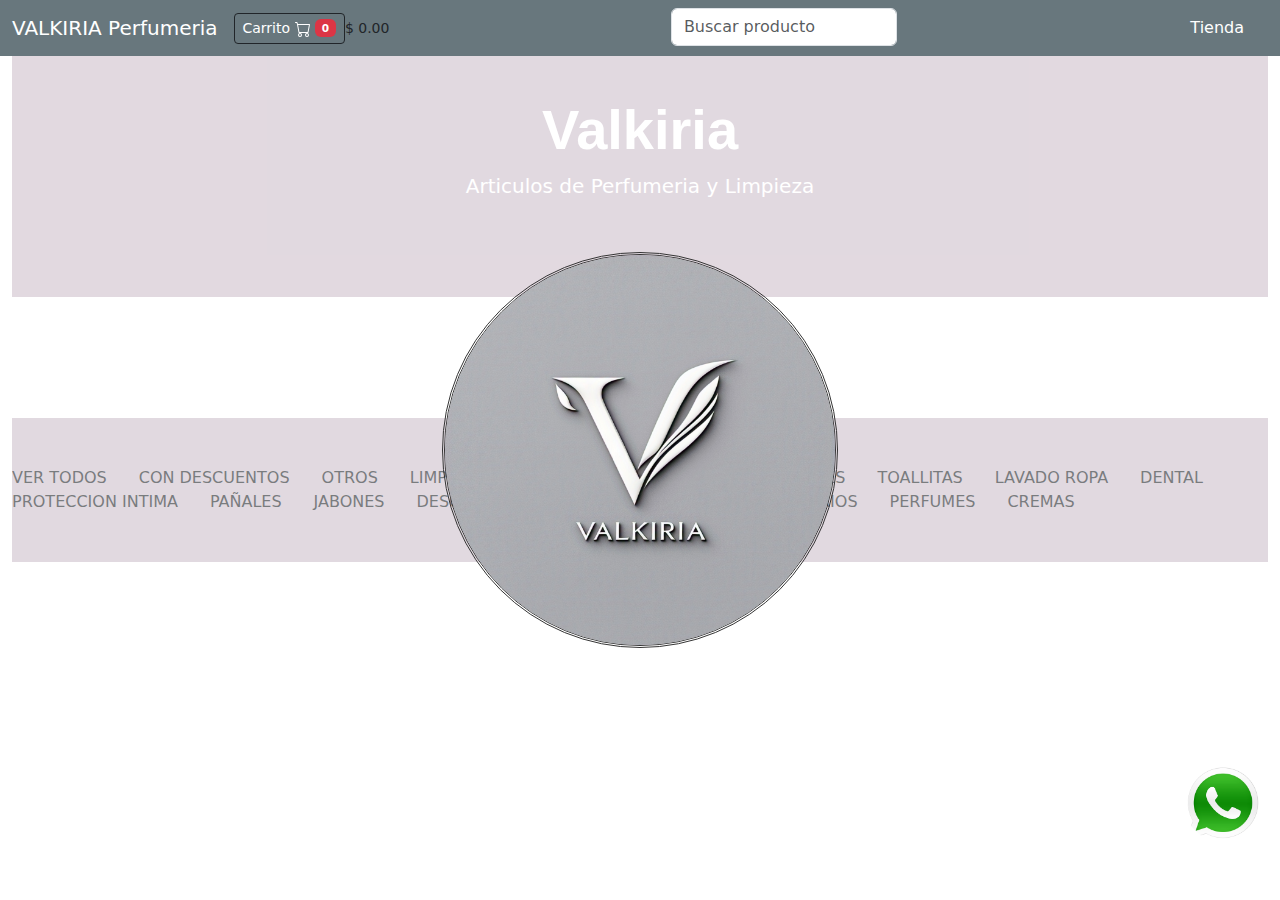
<file: index.html>
<!DOCTYPE html>
<html lang="es">

<head>
    <meta charset="UTF-8">
    <meta name="viewport" content="width=device-width, initial-scale=1.0">

    <link rel="shortcut icon" href="IMG/valkiria.jpeg" type="image/x-icon">
    <link href="https://cdn.jsdelivr.net/npm/bootstrap@5.3.3/dist/css/bootstrap.min.css" rel="stylesheet"
        integrity="sha384-QWTKZyjpPEjISv5WaRU9OFeRpok6YctnYmDr5pNlyT2bRjXh0JMhjY6hW+ALEwIH" crossorigin="anonymous">
    <link rel="stylesheet" href="style.css">
    <title>Valkiria Perfumeria</title>


</head>

<body class="row">
    <div id="fondo">
        <img id="fondo2" src="IMG/valkiria.jpeg">

    </div>

    <header class=" col-12 table-responsive ">

        <nav class="navbar navbar-expand-md navbar-dark bg-rosa fixed-top " id="nav1" style="background-color: hsl(198, 9%, 45%);">
            <div class="container-fluid">
                <a class="navbar-brand" href="#" style="color: #ffffff;">VALKIRIA Perfumeria</a>
                <!-- boton carrito -->
                <button id="listaInteres" type="button" class="btn btn-dark btn-sm" style="background-color: hsl(198, 9%, 45%);">Carrito
                    <svg xmlns="http://www.w3.org/2000/svg" width="16" height="16" fill="currentColor"
                        class="bi bi-cart" viewBox="0 0 16 16">
                        <path
                            d="M0 1.5A.5.5 0 0 1 .5 1H2a.5.5 0 0 1 .485.379L2.89 3H14.5a.5.5 0 0 1 .491.592l-1.5 8A.5.5 0 0 1 13 12H4a.5.5 0 0 1-.491-.408L2.01 3.607 1.61 2H.5a.5.5 0 0 1-.5-.5zM3.102 4l1.313 7h8.17l1.313-7H3.102zM5 12a2 2 0 1 0 0 4 2 2 0 0 0 0-4zm7 0a2 2 0 1 0 0 4 2 2 0 0 0 0-4zm-7 1a1 1 0 1 1 0 2 1 1 0 0 1 0-2zm7 0a1 1 0 1 1 0 2 1 1 0 0 1 0-2z" />
                    </svg>

                    <span id="cantCarrito" class="badge text-bg-secondary bg-danger">

                    </span>
                </button>
                <!-- total nav de carrito -->
                <div id="totalCarritoNavb" class="" style="background-color: hsl(198, 9%, 45%);">$ 0.00</div>
                <button class="navbar-toggler" type="button" data-bs-toggle="offcanvas"
                    data-bs-target="#offcanvasDarkNavbar" aria-controls="offcanvasDarkNavbar"
                    aria-label="Toggle navigation">
                    <span class="navbar-toggler-icon"></span>
                </button>
                <div class="offcanvas offcanvas-end text-bg-dark rounded" tabindex="-1" id="offcanvasDarkNavbar"
                    aria-labelledby="offcanvasDarkNavbarLabel">
                    <div class="offcanvas-header">
                        <button type="button" class="btn-close btn-close-white" data-bs-dismiss="offcanvas"
                            aria-label="Close">
                        </button>
                    </div>

                    <div class="offcanvas-body">
                        <ul class="navbar-nav justify-content-end flex-grow-1 pe-3">

                            <li>

                                <form class="d-flex justify-content-center " role="search" onsubmit="return false;">
                                    <input id="formulario" class="form-control me-2" type="search"
                                        placeholder="Buscar producto" aria-label="Search">

                                </form>
                            </li>


                        </ul>

                        <ul class="navbar-nav justify-content-end flex-grow-1 pe-3">
                            <li class="nav-item">
                                <a class="nav-link active" aria-current="page" href="index.html">Tienda</a>
                            </li>
                            <!-- <li class="nav-item">
                                <a class="nav-link " aria-current="page" href="index.html">Inicio</a>
                            </li>


                            <li class="nav-item">
                                <a class="nav-link" href="contacto.html">Contacto</a>
                            </li>
                            <li class="nav-item dropdown">
                                <a class="nav-link dropdown-toggle" role="button" data-bs-toggle="dropdown"
                                    aria-expanded="false">
                                    PRECIOS
                                </a>
                                <ul class="dropdown-menu dropdown-menu-dark">
                                    <li><a class="dropdown-item" href="tienda.html" target="_blank">Lista de insumos</a>
                                    </li>
                                    <li><a class="dropdown-item"
                                            href="https://drive.google.com/file/d/1XXb7YNY9to02aB-IX_B4SIPUElDXinAs/view?usp=drive_link"
                                            target="_blank">Catalogo maquinas</a></li>
                                    <li>
                                        <hr class="dropdown-divider">
                                    </li>
                                   <li><a class="dropdown-item" href="mobiliarios.html">Mobiliarios</a></li> -->
                                <!-- </ul>
                                          
                            </li>  -->
                        </ul>

                    </div>
                </div>
            </div>
        </nav>
        <header class="bg-gray py-5" style="background-color: hsl(309, 13%, 78%);">
            <div class="container px-4 px-lg-5 my-5">
                <div class="text-center text-white">
                    <h1 class="display-4 fw-bolder">Valkiria</h1>
                    <p class="lead fw-normal text-white-40 mb-0">Articulos de Perfumeria y Limpieza</p>

                </div>

            </div>

        </header>
    </header>
    <STYle>
        .bg-gray.py-5 {
            background-color: darkgrey;
            opacity: 60%;

            right: 0;
            z-index: 39;
            padding: 0%;
            margin-right: 0 !important;
            margin-bottom: 0px;
            right: 0 !important;
        }



        .display-4.fw-bolder {
            font-family: 'Franklin Gothic Medium', 'Arial Narrow', Arial, sans-serif;
        }
    </STYle>
<!-- le saque el row al main para que se centre el filtrado -->
    <!-- <main class="row"> -->
        <main >
        <template id="contTemplate3">
            <div class="tarjetas container">
                <button id="toggleDiscountSection" class="btn btn-secondary">Ocultar sección de descuentos</button>
                <div class=" row justify-content-center caca">
                    <H3 class="card-text"></H3>
                    <!-- <div class="card " >
                        <img class="card-img-top" >
                        <div class="card-body">
                            <h5 class="card-title"></h5>
                            <p class="card-text"></p>
                            <p class="card-text"><small class="text-body-secondary"></small>
                            </p>
                        </div>
                    </div>
                 -->
                </div>
            </div>
        </template>


        <template id="contTemplate">
            <div class="tarjetas ">
                <div class=" row justify-content-center esteSi">
                    <h3></h3>
                    <!-- <div class="card " >
                        <img class="card-img-top" >
                        <div class="card-body">
                            <h5 class="card-title"></h5>
                            <p class="card-text"></p>
                            <p class="card-text"><small class="text-body-secondary"></small>
                            </p>
                        </div>
                    </div>
                 -->
                </div>
            </div>
        </template>

        <template id="contTemplate2">
            <div class="col-sm-6 col-md-6  col-lg-4 col-6 mb-4">
                <!-- <div class="col-sm-6 col-md-4  col-lg-3 col-6 mb-3"> este para que entren mas -->
                <!-- col-6 mb-4  hace que sea mas chiquito-->

                <div class="card-group tarjetas2 ">
                    <div class="card ">
                        <img class="card-img-top img-prod" onerror="this.src='./imgcarrito/IMGND.jpg'"
                            alt="Imagen no encontrada">
                        <div class="row">
                            <div>
                                <div class="card contentarj h-100">
                                    <div class="card-body d-flex flex-column justify-content-between">
                                        <div>
                                            <h5 class="card-title"></h5>


                                            <div class="variantes">
                                            </div>





                                            <p class="card-text"></p><small class="text-body-secondary"></small>
                                        </div>
                                        <div>
                                            <p>Cantidad:
                                                <input type="number" name="cantidad" id="" class="cantidad" value="1"
                                                    min="1" max="">
                                            </p>

                                            <button type="button"
                                                class="btn btn-dark inter d-block mx-auto botonaparecer">
                                                Agregar
                                                <svg xmlns="http://www.w3.org/2000/svg" width="16" height="16"
                                                    fill="currentColor" class="bi bi-cart" viewBox="0 0 16 16">
                                                    <path
                                                        d="M0 1.5A.5.5 0 0 1 .5 1H2a.5.5 0 0 1 .485.379L2.89 3H14.5a.5.5 0 0 1 .491.592l-1.5 8A.5.5 0 0 1 13 12H4a.5.5 0 0 1-.491-.408L2.01 3.607 1.61 2H.5a.5.5 0 0 1-.5-.5zM3.102 4l1.313 7h8.17l1.313-7H3.102zM5 12a2 2 0 1 0 0 4 2 2 0 0 0 0-4zm7 0a2 2 0 1 0 0 4 2 2 0 0 0 0-4zm-7 1a1 1 0 1 1 0 2 1 1 0 0 1 0-2zm7 0a1 1 0 1 1 0 2 1 1 0 0 1 0-2z" />
                                                </svg>
                                            </button>
                                        </div>
                                    </div>
                                </div>
                            </div>
                        </div>
                    </div>

                </div>
            </div>


        </template>
        <!-- <template id="contTemplate4">
<div class="Variante">

    <select class="form-select mb-2 tVariante" aria-label="Default select example" id="">
        <option value="1">RL</option>
        <option value="2">M1</option>
        <option value="3">RM</option>
        <option value="4">RS</option>
      </select>

                <select class="form-select mb-2 tMedida" aria-label="Default select example" id="">
                    <option value="1">1</option>
                    <option value="3">3</option>
                    <option value="5">5</option>
                    <option value="7">7</option>
                    <option value="9">9</option>
                    <option value="11">11</option>
                    <option value="13">13</option>
                    <option value="15">15</option>
                  </select>
    
            </div>
          
        </template> -->

        <div class="tarjetas contenedor">

            <div class="row">
                <div class="col">
                    <P></P>
                    <h2>TIENDA ONLINE</h2>
                    <div class="bg-gray py-5" style="background-color: hsl(309, 13%, 78%);">

                        <div class="dropdown porCategoria">
                            <!-- 
                            <button class="btn btn-primary dropdown-toggle nombreDesplegable" type="button"
                            data-bs-toggle="dropdown" aria-expanded="false">
                            Ver por categoria
                            </button> -->
                            <ul class="nav porCategoriaUl">
                            
                            </ul>
                             <!-- <ul class="dropdown-menu porCategoriaUl">
                            </ul> -->
                        </div>

                    </div>


                </div>

            </div>
            <!-- necesito agregar class display none -->
            <!-- agregamos esto para sombras en class " shadow-lg p-3 mb-5  rounded" -->
            <div class="offcanvas offcanvas-start hide text-bg-dark shadow-lg p-3 mb-5  rounded" tabindex="-1"
                id="offcanvasDark" aria-labelledby="offcanvasDarkLabel" style="background-color: hsl(198, 9%, 45%);">
                <div class="offcanvas-header">
                    <h5 class="offcanvas-title" id="offcanvasDarkLabel">Carrito de productos</h5>

                    <button id="cerrarCanvas" type="button" class="btn-close btn-close-white"
                        data-bs-dismiss="offcanvasDark" aria-label="Close"></button>
                </div>
                <P id="precioTotal" style="text-align: start;">PRECIO TOTAL: $</P>
                <br>
                <div id="whats"></div>
                <div class="offcanvas-body">
                    <div class="container">
                        <div class="row">

                            <div class="col-12">
                                <div class="card">
                                    <p>PRODUCTOS</p>
                                    <div id="aca">
                                        <ul id="interes" class="list-group" style="cursor: pointer">

                                        </ul>

                                    </div>

                                </div>
                            </div>

                        </div>
                        <div class="row">
                            <div class="col-12">
                                <p>Precione en el producto para eliminar cantidad</p>

                                <br>

                                <h4>Precios solo en efectivo</h4>
                                <p>PRECIOS SUJETOS A CAMBIOS SIN PREVIO AVISO.</p>

                                <p>Al enviar su carrito por WhatsApp, recibira atencion personalizada.</p>

                                <p>Imagenes a modo ilustrativo</p>

                                <div id="borrarCarr" class="alert alert-success fade disable hide"></div>



                            </div>
                        </div>
                    </div>

                </div>
            </div>
            <!-- etiquetas del alert -->
            <div id="alertAgrego" class="alert alert-success fade hide" role="alert" style="z-index: -50 !important;">

                <strong id="alertTit"></strong>
                <div id="alertSuceso"></div>
            </div>
    </main>


    <!--
     Flexbox container for aligning the toasts 
    <div aria-live="polite" aria-atomic="true"
        class="d-flex position-fixed justify-content-center align-items-center w-100 "
        style="z-index: 9999999 !important;height: 10%;" id="propagandaPadre">

         Then put toasts within 
        <div class="toast show" role="alert" aria-live="assertive" aria-atomic="true" id="propaganda">
            <div class="toast-header">

                <strong class="me-auto">NUEVO PRODUCTO!</strong>

                <small><b></b></small>

                <button type="button" class="btn-close" data-bs-dismiss="toast" aria-label="close"></button>
            </div>
            <ul>
                <li>
                    <div class="spinner-grow spinner-grow-sm" role="status">

                    </div>
                </li>

            </ul>

            <div class="toast-body d-flex justify-content-center ">

                <img src="" onerror="this.src='./imgcarrito/IMGND.jpg'"
                    class="d-flex  rounded me-2 position-relative w-50" alt="...">
            </div>
            <div class=" d-flex justify-content-center">
                <b></b>
            </div>
            <div class=" d-flex justify-content-center">
                <p></p>

            </div>





            <button type="button" class="btn btn-secondary btn-sm position-relative w-100" data-bs-dismiss="toast">
                <div class="spinner-border spinner-border-sm" role="status">

                </div> Cerrar
            </button>

        </div>
    </div>
-->





    <footer>

        <div class="redes">

            <a id="w" href="https://wa.me/message/J4M47M2IANZPO1" target="_blank"><img src="IMG/w.png"
                    alt="WhatsApp"></a>
            <!-- 
            <a id="I" href="#i"><img src="../IMG/i.png" alt="Instagram"></a>

            <a id="F" href="#f"><img src="../IMG/f.png" alt="Facebook"></a> -->

        </div>




    </footer>
    <script src="https://code.jquery.com/jquery-3.6.0.min.js"></script>
    <script src="https://cdnjs.cloudflare.com/ajax/libs/popper.js/2.11.6/umd/popper.min.js"></script>
    <script src="https://cdn.jsdelivr.net/npm/bootstrap@5.3.3/dist/js/bootstrap.bundle.min.js"></script>

    <!-- <script type="module" src="agrega3.js"></script> -->

    <!-- <script type="module" src="agrega.js"></script> -->
    <script type="module" src="logica.js"></script>



</body>

</html>
</file>
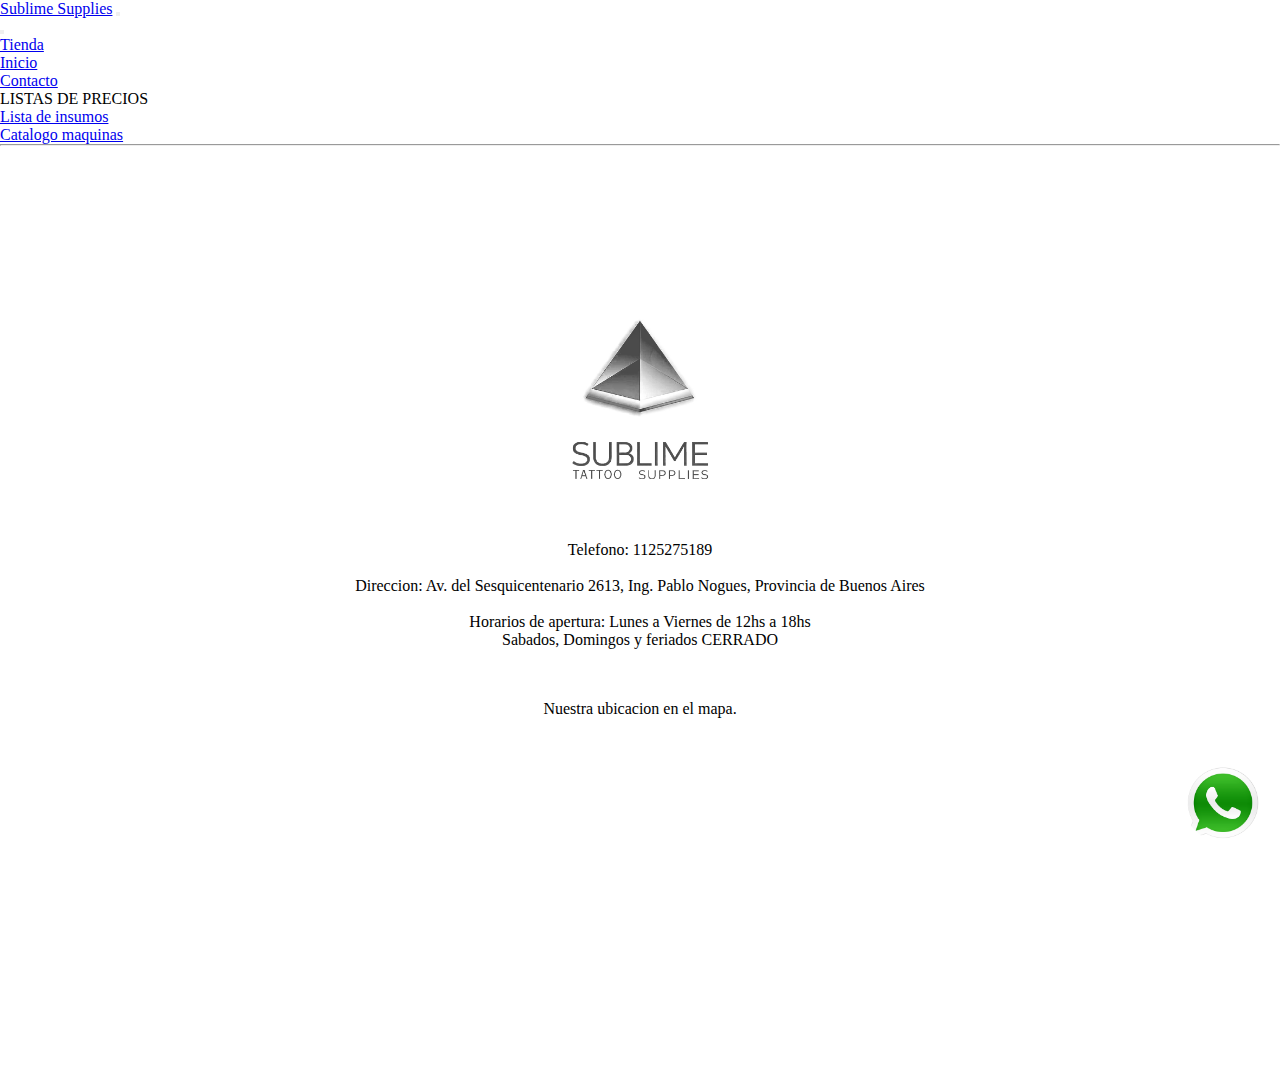
<file: contacto.html>
<!DOCTYPE html>
<html lang="es">

<head>
    <meta charset="UTF-8">
    <meta name="viewport" content="width=device-width, initial-scale=1.0">

    <link rel="shortcut icon" href="IMG/logoBLANCO NUEVO.png" type="image/x-icon">
    <link href="https://cdn.jsdelivr.net/npm/bootstrap@5.3.2/dist/css/bootstrap.min.css" rel="stylesheet"
        integrity="sha384-T3c6CoIi6uLrA9TneNEoa7RxnatzjcDSCmG1MXxSR1GAsXEV/Dwwykc2MPK8M2HN" crossorigin="anonymous">
    <link rel="stylesheet" href="style.css">
    <title>Sublime Supplies</title>
</head>

<body>



    <header>
        <nav class="navbar navbar-expand-sm navbar-dark bg-dark fixed-top">
            <div class="container-fluid">
                <a class="navbar-brand" href="#">Sublime Supplies</a>
                <button class="navbar-toggler" type="button" data-bs-toggle="offcanvas"
                    data-bs-target="#offcanvasDarkNavbar" aria-controls="offcanvasDarkNavbar"
                    aria-label="Toggle navigation">
                    <span class="navbar-toggler-icon"></span>
                </button>
                <div class="offcanvas offcanvas-end text-bg-dark" tabindex="-1" id="offcanvasDarkNavbar"
                    aria-labelledby="offcanvasDarkNavbarLabel">
                    <div class="offcanvas-header">
                        <button type="button" class="btn-close btn-close-white" data-bs-dismiss="offcanvas"
                            aria-label="Close"></button>
                    </div>
                    <div class="offcanvas-body">
                        <ul class="navbar-nav justify-content-end flex-grow-1 pe-3">

                            <li class="nav-item">
                                <a class="nav-link" aria-current="page" href="tienda.html">Tienda</a>
                            </li>



                            <li class="nav-item">
                                <a class="nav-link" aria-current="page" href="index.html">Inicio</a>
                            </li>

                            <li class="nav-item">
                                <a class="nav-link active" href="contacto.html">Contacto</a>
                            </li>
                            <li class="nav-item dropdown">
                                <a class="nav-link dropdown-toggle" role="button" data-bs-toggle="dropdown"
                                    aria-expanded="false">
                                    LISTAS DE PRECIOS
                                </a>
                                <ul class="dropdown-menu dropdown-menu-dark">
                                    <li><a class="dropdown-item" href="tienda.html" target="_blank">Lista de insumos</a>
                                    </li>
                                    <li><a class="dropdown-item"
                                            href="https://drive.google.com/file/d/1XXb7YNY9to02aB-IX_B4SIPUElDXinAs/view?usp=drive_link"
                                            target="_blank">Catalogo maquinas</a></li>
                                    <li>
                                        <hr class="dropdown-divider">
                                    </li>
                                    <!-- <li><a class="dropdown-item" href="mobiliarios.html">Mobiliarios</a></li> -->
                                </ul>
                            </li>
                        </ul>

                    </div>
                </div>
            </div>
        </nav>

        </nav>

    </header>



    <main>
        <div class=" tarjetas container">
            <div class="card">
                <div class="container text-center">
                    <div class="row">
                        <div class="col">

                            <section id="3">
                                <img id="logo" src="IMG/logoBLANCO NUEVO.png">
                                <p>Telefono: 1125275189</p>
                                <br>
                                <p> Direccion: Av. del Sesquicentenario 2613, Ing. Pablo Nogues, Provincia de Buenos
                                    Aires
                                </p>
                                <br>
                                <p>Horarios de apertura: Lunes a Viernes de 12hs a 18hs</p>
                                <p>Sabados, Domingos y feriados CERRADO</p>

                            </section>

                        </div>

                        <div class="col">
                            <section>


                                <p>Nuestra ubicacion en el mapa.</p>
                                <iframe
                                    src="https://www.google.com/maps/embed?pb=!1m18!1m12!1m3!1d3288.381586927457!2d-58.706783124980014!3d-34.493209151669184!2m3!1f0!2f0!3f0!3m2!1i1024!2i768!4f13.1!3m3!1m2!1s0x95bca2c33cebaf93%3A0xf4687055e91c7e06!2sAv.%20del%20Sesquicentenario%202613%2C%20Los%20Polvorines%2C%20Provincia%20de%20Buenos%20Aires!5e0!3m2!1ses-419!2sar!4v1695263267387!5m2!1ses-419!2sar"
                                    width="400" height="300" style="border:0;" allowfullscreen="" loading="lazy"
                                    referrerpolicy="no-referrer-when-downgrade"></iframe>
                            </section>

                        </div>
                    </div>
                </div>




            </div>
        </div>


        <section id="inp">
            <div class="container">
                <div class=" row justify-content-center">
                    <div class="col-8 text-center">
                        <div class="card-group ">
                            <!-- <div class="card cardcontact">

                                <h3>Puede dejarnos un mensaje por aquí</h3>
                                <p>Si necesita una respuesta urgente, por favor contactarse por WhatsApp</p>
                                <br>
                                <form>
                                    <div class="mb-3">
                                        <label for="exampleInputEmail1" class="form-label">Correo electronico</label>
                                        <input type="email" class="form-control" id="exampleInputEmail1"
                                            aria-describedby="emailHelp">
                                        <div id="emailHelp" class="form-text">Nunca compartiremos su correo electrónico
                                            con nadie más.
                                        </div>
                                    </div>

                                    <div class="form-floating">
                                        <textarea class="form-control" placeholder="Leave a comment here"
                                            id="floatingTextarea"></textarea>
                                        <label for="floatingTextarea">Comentario</label>
                                    </div>
                                    <div class="mb-3 form-check checknot">
                                        <input type="checkbox" class="form-check-input text-left" id="exampleCheck1"
                                            checked>
                                        <label class="form-check-label" for="exampleCheck1">Deseo recibir ofertas y
                                            promociones por
                                            Email</label>
                                    </div>
                                    <button type="submit" class="btn btn-primary btn-dark">Enviar</button>
                                </form>
                            </div> -->
                        </div>
                    </div>
                </div>
            </div>

        </section>



    </main>





    <footer>

        <div class="redes">

            <a id="w" href="https://wa.me/message/L5DVPFBSNYERD1" target="_blank"><img src="IMG/w.png"
                    alt="WhatsApp"></a>
            <!-- 
            <a id="I" href="#i"><img src="IMG/i.png" alt="Instagram"></a>

            <a id="F" href="#f"><img src="IMG/f.png" alt="Facebook"></a> -->

        </div>

        <!-- <div class="diseñador">


            <p>Diseño web para Codo a codo de:</p>
            <a href="#">Sebastian Hector Manassero</a>
        </div> -->
    </footer>
    <script src="https://cdn.jsdelivr.net/npm/bootstrap@5.3.2/dist/js/bootstrap.bundle.min.js"
        integrity="sha384-C6RzsynM9kWDrMNeT87bh95OGNyZPhcTNXj1NW7RuBCsyN/o0jlpcV8Qyq46cDfL"
        crossorigin="anonymous"></script>

</body>

</html>
</file>
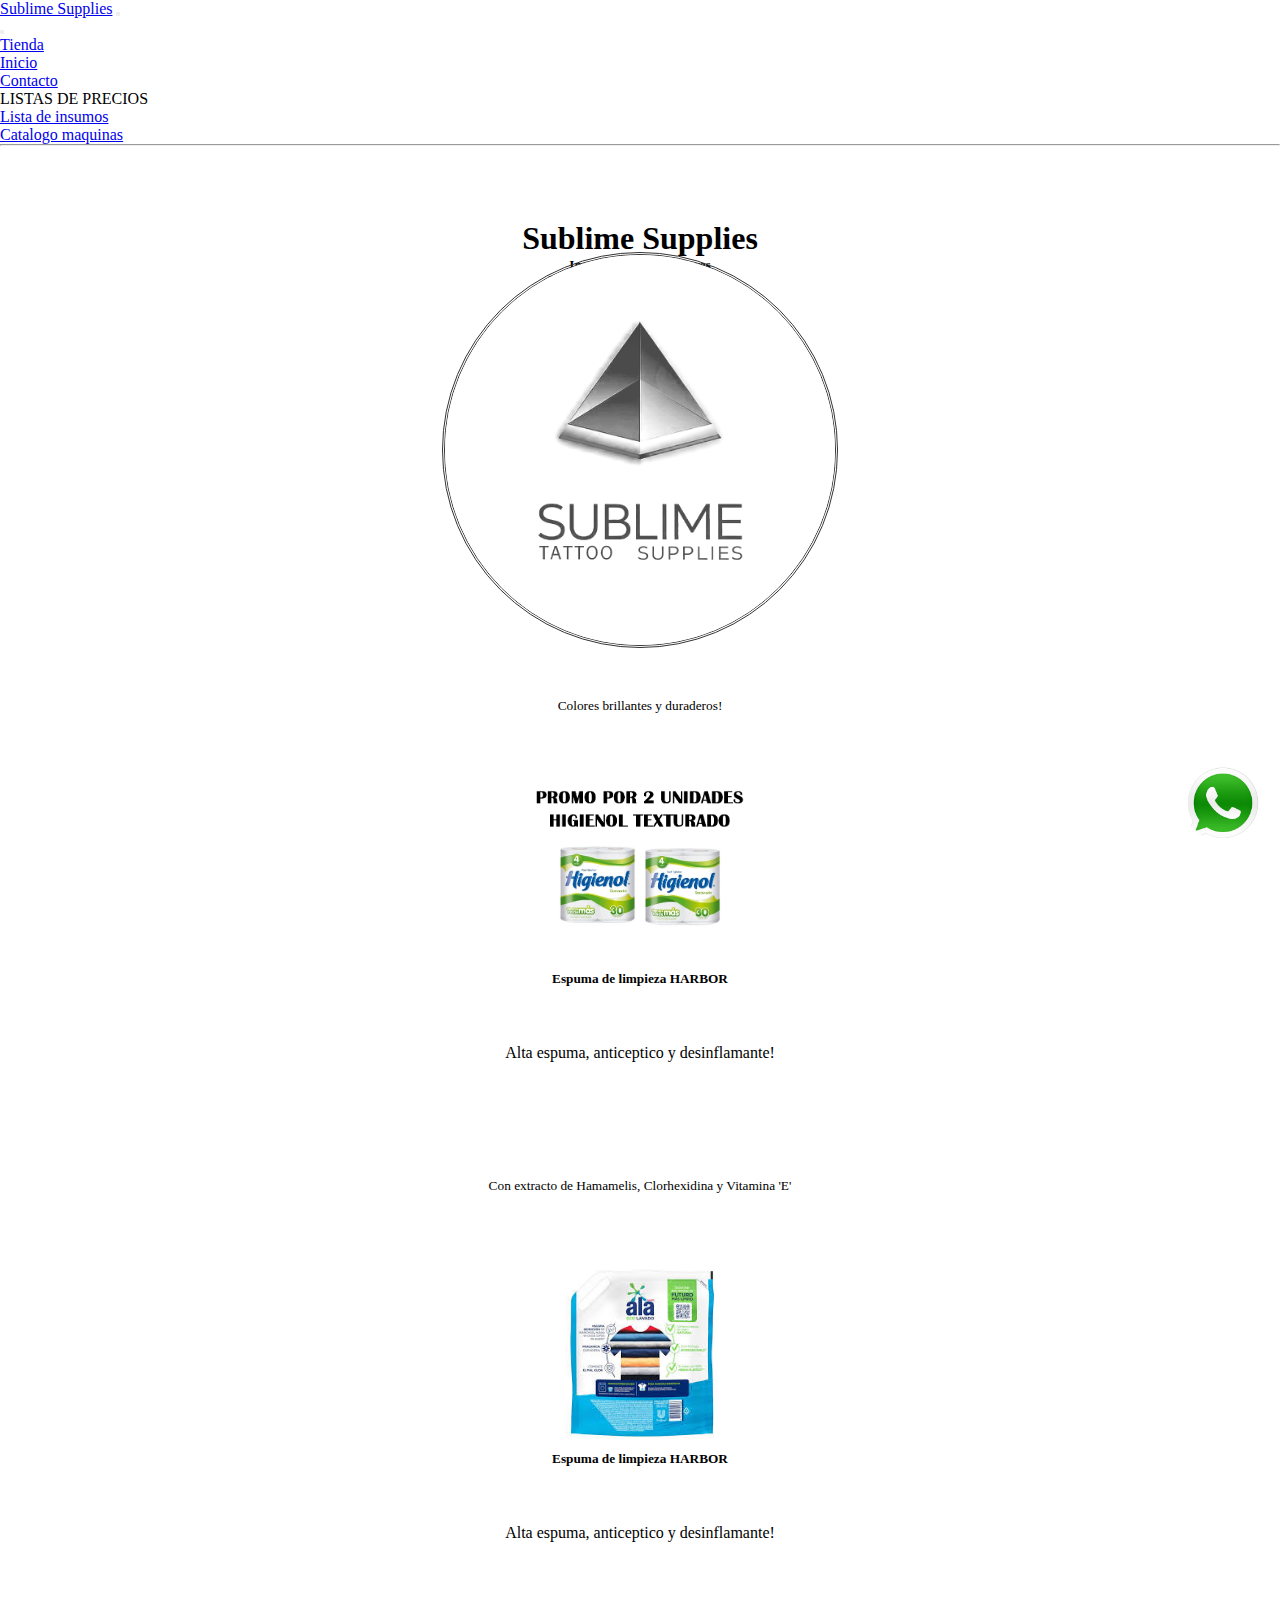
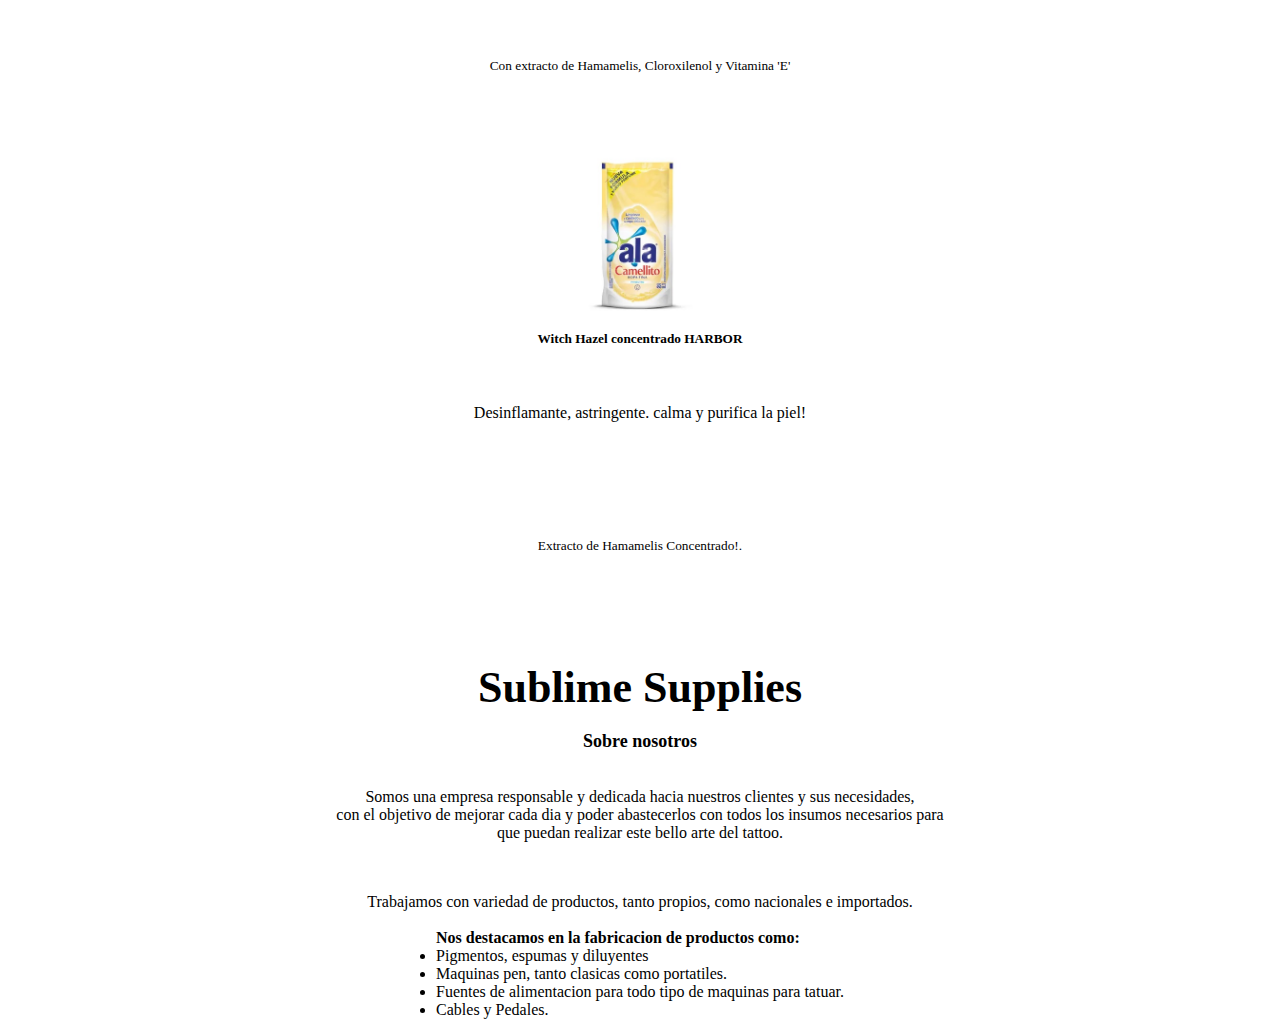
<file: indexVIEJO.html>
<!DOCTYPE html>
<html lang="es">

<head>
    <meta charset="UTF-8">
    <meta name="viewport" content="width=device-width, initial-scale=1.0">

    <link rel="shortcut icon" href="IMG/logoBLANCO NUEVO.png" type="image/x-icon">
    <link href="https://cdn.jsdelivr.net/npm/bootstrap@5.3.2/dist/css/bootstrap.min.css" rel="stylesheet"
        integrity="sha384-T3c6CoIi6uLrA9TneNEoa7RxnatzjcDSCmG1MXxSR1GAsXEV/Dwwykc2MPK8M2HN" crossorigin="anonymous">
    <link rel="stylesheet" href="style.css">
    <title>Sublime Supplies</title>
</head>

<body>
    <div id="fondo">
        <img id="fondo2" src="IMG/logo blanco.jpg">

    </div>
<script>  const fondo = document.getElementById('fondo');
    const fondo2 = document.getElementById('fondo2');
    // Función para cambiar el z-index después de 4 segundos
    function cambiarZIndex() {
        fondo.style.zIndex = -50;
        fondo.style.opacity = "30%";
        fondo2.style.height = "200%";
  
    }
  
    // Llama a la función después de 4 segundos
    setTimeout(cambiarZIndex, 2000);</script>


    <header>

        <nav class="navbar navbar-expand-sm navbar-dark bg-dark fixed-top">
            <div class="container-fluid">
                <a class="navbar-brand" href="#">Sublime Supplies</a>
                <button class="navbar-toggler" type="button" data-bs-toggle="offcanvas"
                    data-bs-target="#offcanvasDarkNavbar" aria-controls="offcanvasDarkNavbar"
                    aria-label="Toggle navigation">
                    <span class="navbar-toggler-icon"></span>
                </button>
                <div class="offcanvas offcanvas-end text-bg-dark" tabindex="-1" id="offcanvasDarkNavbar"
                    aria-labelledby="offcanvasDarkNavbarLabel">
                    <div class="offcanvas-header">
                        <button type="button" class="btn-close btn-close-white" data-bs-dismiss="offcanvas"
                            aria-label="Close"></button>
                    </div>
                    <div class="offcanvas-body">

                        <ul class="navbar-nav justify-content-end flex-grow-1 pe-3">

                            <li class="nav-item">
                                <a class="nav-link" aria-current="page" href="tienda.html">Tienda</a>
                            </li>


                            <li class="nav-item">
                                <a class="nav-link active" aria-current="page" href="index.html">Inicio</a>
                            </li>

                            <li class="nav-item">
                                <a class="nav-link" href="contacto.html">Contacto</a>
                            </li>
                            <li class="nav-item dropdown">
                                <a class="nav-link dropdown-toggle" role="button" data-bs-toggle="dropdown"
                                    aria-expanded="false">
                                    LISTAS DE PRECIOS
                                </a>
                                <ul class="dropdown-menu dropdown-menu-dark">
                                    <li><a class="dropdown-item" href="tienda.html" target="_blank">Lista de insumos</a>
                                    </li>
                                    <li><a class="dropdown-item"
                                            href="https://drive.google.com/file/d/1XXb7YNY9to02aB-IX_B4SIPUElDXinAs/view?usp=drive_link"
                                            target="_blank">Catalogo maquinas</a></li>
                                    <li>
                                        <hr class="dropdown-divider">
                                    </li>
                                    <!-- <li><a class="dropdown-item" href="mobiliarios.html">Mobiliarios</a></li> -->
                                </ul>
                            </li>
                        </ul>

                    </div>
                </div>
            </div>
        </nav>

        </nav>

    </header>



    <main>
        <div class="container">
            <div class="tarjetas container">

                <h1>Sublime Supplies</h1>
                <h5>Insumos para tatuadores</h5>

                </b>
                <h4>Nuestros nuevos productos</h4>

                <div class=" row ">
                    <div class="col-12 ">

                        <div class="card-group tarjetas2">
                            <div class="card  ">
                                <img src="imgcarrito/1.jpg" class="card-img-top" alt="...">
                                <div class="card-body">
                                    <h5 class="card-title">Pigmentos HARBOR</h5>
                                    <p class="card-text">Pigmentos de alta calidad</p>
                                    <p class="card-text"><small class="text-body-secondary">Colores brillantes y
                                            duraderos!</small>
                                    </p>
                                </div>
                            </div>
                            <div class="card">
                                <img src="imgcarrito/288.jpg" class="card-img-top" alt="...">
                                <div class="card-body">
                                    <h5 class="card-title">Espuma de limpieza HARBOR</h5>
                                    <p class="card-text">Alta espuma, anticeptico y desinflamante!</p>
                                    <p class="card-text"><small class="text-body-secondary">Con extracto de Hamamelis,
                                            Clorhexidina y Vitamina 'E'</small>
                                    </p>
                                </div>
                            </div>
                            <div class="card">
                                <img src="imgcarrito/287.jpg" class="card-img-top" alt="...">
                                <div class="card-body">
                                    <h5 class="card-title">Espuma de limpieza HARBOR</h5>
                                    <p class="card-text">Alta espuma, anticeptico y desinflamante!</p>
                                    <p class="card-text"><small class="text-body-secondary">Con extracto de Hamamelis,
                                            Cloroxilenol y Vitamina 'E'</small>
                                    </p>
                                </div>
                            </div>
                            <div class="card">
                                <img src="imgcarrito/185.jpg" class="card-img-top" alt="...">
                                <div class="card-body">
                                    <h5 class="card-title">Witch Hazel concentrado HARBOR</h5>
                                    <p class="card-text">Desinflamante, astringente. calma y purifica la piel!</p>
                                    <p class="card-text"><small class="text-body-secondary">Extracto de Hamamelis
                                            Concentrado!.</small>
                                    </p>
                                </div>
                            </div>
                        </div>
                    </div>

                </div>
            </div>
            <div class="row">
                <div class="col">
                    <section>
                        <b>
                            <h1>Sublime Supplies</h1>
                        </b>

                        <br>
                        <h4>Sobre nosotros</h4>
                        <br>
                        <br>
                        <p class="home">Somos una empresa responsable y dedicada hacia nuestros clientes y sus
                            necesidades,<br>
                            con el objetivo de mejorar cada dia y poder abastecerlos con todos los insumos necesarios
                            para <br>
                            que puedan realizar este bello arte del tattoo.
                        </p>


                    </section>


                    <section>
                        <p class="home">

                            Trabajamos con variedad de productos, tanto propios, como nacionales e importados.

                        </p>
                        <br>

                        <p class="home2">


                        <ul>
                            <b>
                                <p> Nos destacamos en la fabricacion de productos como:</p>
                            </b>
                            <li>Pigmentos, espumas y diluyentes</li>
                            <li>Maquinas pen, tanto clasicas como portatiles.</li>
                            <li>Fuentes de alimentacion para todo tipo de maquinas para tatuar.</li>
                            <li>Cables y Pedales.</li>
                        </ul>


                        </p>
                    </section>
                </div>
            </div>
        </div>





    </main>





    <footer>

        <div class="redes">

            <a id="w" href="https://wa.me/message/L5DVPFBSNYERD1" target="_blank"><img src="IMG/w.png"
                    alt="WhatsApp"></a>
            <!-- 
            <a id="I" href="#i"><img src="../IMG/i.png" alt="Instagram"></a>

            <a id="F" href="#f"><img src="../IMG/f.png" alt="Facebook"></a> -->

        </div>




    </footer>

    <script src="https://cdn.jsdelivr.net/npm/bootstrap@5.3.2/dist/js/bootstrap.bundle.min.js"
        integrity="sha384-C6RzsynM9kWDrMNeT87bh95OGNyZPhcTNXj1NW7RuBCsyN/o0jlpcV8Qyq46cDfL"
        crossorigin="anonymous"></script>

</body>

</html>
</file>
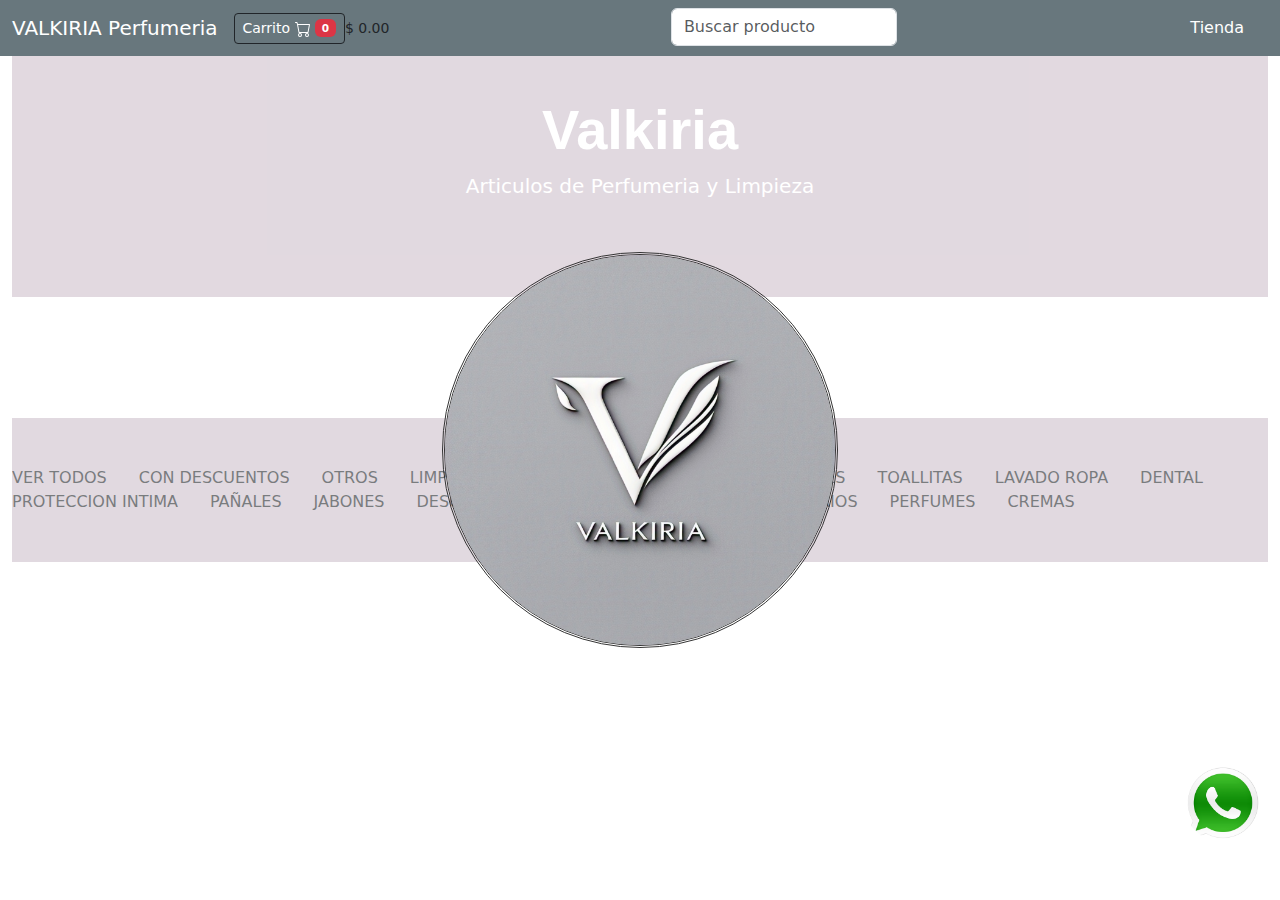
<file: tienda.html>
<!DOCTYPE html>
<html lang="es">

<head>
    <meta charset="UTF-8">
    <meta name="viewport" content="width=device-width, initial-scale=1.0">

    <link rel="shortcut icon" href="IMG/logoBLANCO NUEVO.png" type="image/x-icon">
    <link href="https://cdn.jsdelivr.net/npm/bootstrap@5.3.3/dist/css/bootstrap.min.css" rel="stylesheet"
        integrity="sha384-QWTKZyjpPEjISv5WaRU9OFeRpok6YctnYmDr5pNlyT2bRjXh0JMhjY6hW+ALEwIH" crossorigin="anonymous">
    <link rel="stylesheet" href="style.css">
    <title>Valkiria Perfumeria</title>


</head>

<body class="row">
    <div id="fondo">
        <img id="fondo2" src="IMG/valkiria.jpeg">

    </div>

    <header class=" col-12 table-responsive ">

        <nav class="navbar navbar-expand-md navbar-dark bg-rosa fixed-top " id="nav1" style="background-color: hsl(198, 9%, 45%);">
            <div class="container-fluid">
                <a class="navbar-brand" href="#" style="color: #ffffff;">VALKIRIA Perfumeria</a>
                <!-- boton carrito -->
                <button id="listaInteres" type="button" class="btn btn-dark btn-sm" style="background-color: hsl(198, 9%, 45%);">Carrito
                    <svg xmlns="http://www.w3.org/2000/svg" width="16" height="16" fill="currentColor"
                        class="bi bi-cart" viewBox="0 0 16 16">
                        <path
                            d="M0 1.5A.5.5 0 0 1 .5 1H2a.5.5 0 0 1 .485.379L2.89 3H14.5a.5.5 0 0 1 .491.592l-1.5 8A.5.5 0 0 1 13 12H4a.5.5 0 0 1-.491-.408L2.01 3.607 1.61 2H.5a.5.5 0 0 1-.5-.5zM3.102 4l1.313 7h8.17l1.313-7H3.102zM5 12a2 2 0 1 0 0 4 2 2 0 0 0 0-4zm7 0a2 2 0 1 0 0 4 2 2 0 0 0 0-4zm-7 1a1 1 0 1 1 0 2 1 1 0 0 1 0-2zm7 0a1 1 0 1 1 0 2 1 1 0 0 1 0-2z" />
                    </svg>

                    <span id="cantCarrito" class="badge text-bg-secondary bg-danger">

                    </span>
                </button>
                <!-- total nav de carrito -->
                <div id="totalCarritoNavb" class="" style="background-color: hsl(198, 9%, 45%);">$ 0.00</div>
                <button class="navbar-toggler" type="button" data-bs-toggle="offcanvas"
                    data-bs-target="#offcanvasDarkNavbar" aria-controls="offcanvasDarkNavbar"
                    aria-label="Toggle navigation">
                    <span class="navbar-toggler-icon"></span>
                </button>
                <div class="offcanvas offcanvas-end text-bg-dark rounded" tabindex="-1" id="offcanvasDarkNavbar"
                    aria-labelledby="offcanvasDarkNavbarLabel">
                    <div class="offcanvas-header">
                        <button type="button" class="btn-close btn-close-white" data-bs-dismiss="offcanvas"
                            aria-label="Close">
                        </button>
                    </div>

                    <div class="offcanvas-body">
                        <ul class="navbar-nav justify-content-end flex-grow-1 pe-3">

                            <li>

                                <form class="d-flex justify-content-center " role="search" onsubmit="return false;">
                                    <input id="formulario" class="form-control me-2" type="search"
                                        placeholder="Buscar producto" aria-label="Search">

                                </form>
                            </li>


                        </ul>

                        <ul class="navbar-nav justify-content-end flex-grow-1 pe-3">
                            <li class="nav-item">
                                <a class="nav-link active" aria-current="page" href="tienda.html">Tienda</a>
                            </li>
                            <!-- <li class="nav-item">
                                <a class="nav-link " aria-current="page" href="index.html">Inicio</a>
                            </li>


                            <li class="nav-item">
                                <a class="nav-link" href="contacto.html">Contacto</a>
                            </li>
                            <li class="nav-item dropdown">
                                <a class="nav-link dropdown-toggle" role="button" data-bs-toggle="dropdown"
                                    aria-expanded="false">
                                    PRECIOS
                                </a>
                                <ul class="dropdown-menu dropdown-menu-dark">
                                    <li><a class="dropdown-item" href="tienda.html" target="_blank">Lista de insumos</a>
                                    </li>
                                    <li><a class="dropdown-item"
                                            href="https://drive.google.com/file/d/1XXb7YNY9to02aB-IX_B4SIPUElDXinAs/view?usp=drive_link"
                                            target="_blank">Catalogo maquinas</a></li>
                                    <li>
                                        <hr class="dropdown-divider">
                                    </li>
                                   <li><a class="dropdown-item" href="mobiliarios.html">Mobiliarios</a></li> -->
                                <!-- </ul>
                                          
                            </li>  -->
                        </ul>

                    </div>
                </div>
            </div>
        </nav>
        <header class="bg-gray py-5" style="background-color: hsl(309, 13%, 78%);">
            <div class="container px-4 px-lg-5 my-5">
                <div class="text-center text-white">
                    <h1 class="display-4 fw-bolder">Valkiria</h1>
                    <p class="lead fw-normal text-white-40 mb-0">Articulos de Perfumeria y Limpieza</p>

                </div>

            </div>

        </header>
    </header>
    <STYle>
        .bg-gray.py-5 {
            background-color: darkgrey;
            opacity: 60%;

            right: 0;
            z-index: 39;
            padding: 0%;
            margin-right: 0 !important;
            margin-bottom: 0px;
            right: 0 !important;
        }



        .display-4.fw-bolder {
            font-family: 'Franklin Gothic Medium', 'Arial Narrow', Arial, sans-serif;
        }
    </STYle>
<!-- le saque el row al main para que se centre el filtrado -->
    <!-- <main class="row"> -->
        <main >
        <template id="contTemplate3">
            <div class="tarjetas container">
                <button id="toggleDiscountSection" class="btn btn-secondary">Ocultar sección de descuentos</button>
                <div class=" row justify-content-center caca">
                    <H3 class="card-text"></H3>
                    <!-- <div class="card " >
                        <img class="card-img-top" >
                        <div class="card-body">
                            <h5 class="card-title"></h5>
                            <p class="card-text"></p>
                            <p class="card-text"><small class="text-body-secondary"></small>
                            </p>
                        </div>
                    </div>
                 -->
                </div>
            </div>
        </template>


        <template id="contTemplate">
            <div class="tarjetas ">
                <div class=" row justify-content-center esteSi">
                    <h3></h3>
                    <!-- <div class="card " >
                        <img class="card-img-top" >
                        <div class="card-body">
                            <h5 class="card-title"></h5>
                            <p class="card-text"></p>
                            <p class="card-text"><small class="text-body-secondary"></small>
                            </p>
                        </div>
                    </div>
                 -->
                </div>
            </div>
        </template>

        <template id="contTemplate2">
            <div class="col-sm-6 col-md-6  col-lg-4 col-6 mb-4">
                <!-- <div class="col-sm-6 col-md-4  col-lg-3 col-6 mb-3"> este para que entren mas -->
                <!-- col-6 mb-4  hace que sea mas chiquito-->

                <div class="card-group tarjetas2 ">
                    <div class="card ">
                        <img class="card-img-top img-prod" onerror="this.src='./imgcarrito/IMGND.jpg'"
                            alt="Imagen no encontrada">
                        <div class="row">
                            <div>
                                <div class="card contentarj h-100">
                                    <div class="card-body d-flex flex-column justify-content-between">
                                        <div>
                                            <h5 class="card-title"></h5>


                                            <div class="variantes">
                                            </div>





                                            <p class="card-text"></p><small class="text-body-secondary"></small>
                                        </div>
                                        <div>
                                            <p>Cantidad:
                                                <input type="number" name="cantidad" id="" class="cantidad" value="1"
                                                    min="1" max="">
                                            </p>

                                            <button type="button"
                                                class="btn btn-dark inter d-block mx-auto botonaparecer">
                                                Agregar
                                                <svg xmlns="http://www.w3.org/2000/svg" width="16" height="16"
                                                    fill="currentColor" class="bi bi-cart" viewBox="0 0 16 16">
                                                    <path
                                                        d="M0 1.5A.5.5 0 0 1 .5 1H2a.5.5 0 0 1 .485.379L2.89 3H14.5a.5.5 0 0 1 .491.592l-1.5 8A.5.5 0 0 1 13 12H4a.5.5 0 0 1-.491-.408L2.01 3.607 1.61 2H.5a.5.5 0 0 1-.5-.5zM3.102 4l1.313 7h8.17l1.313-7H3.102zM5 12a2 2 0 1 0 0 4 2 2 0 0 0 0-4zm7 0a2 2 0 1 0 0 4 2 2 0 0 0 0-4zm-7 1a1 1 0 1 1 0 2 1 1 0 0 1 0-2zm7 0a1 1 0 1 1 0 2 1 1 0 0 1 0-2z" />
                                                </svg>
                                            </button>
                                        </div>
                                    </div>
                                </div>
                            </div>
                        </div>
                    </div>

                </div>
            </div>


        </template>
        <!-- <template id="contTemplate4">
<div class="Variante">

    <select class="form-select mb-2 tVariante" aria-label="Default select example" id="">
        <option value="1">RL</option>
        <option value="2">M1</option>
        <option value="3">RM</option>
        <option value="4">RS</option>
      </select>

                <select class="form-select mb-2 tMedida" aria-label="Default select example" id="">
                    <option value="1">1</option>
                    <option value="3">3</option>
                    <option value="5">5</option>
                    <option value="7">7</option>
                    <option value="9">9</option>
                    <option value="11">11</option>
                    <option value="13">13</option>
                    <option value="15">15</option>
                  </select>
    
            </div>
          
        </template> -->

        <div class="tarjetas contenedor">

            <div class="row">
                <div class="col">
                    <P></P>
                    <h2>TIENDA ONLINE</h2>
                    <div class="bg-gray py-5" style="background-color: hsl(309, 13%, 78%);">

                        <div class="dropdown porCategoria">
                            <!-- 
                            <button class="btn btn-primary dropdown-toggle nombreDesplegable" type="button"
                            data-bs-toggle="dropdown" aria-expanded="false">
                            Ver por categoria
                            </button> -->
                            <ul class="nav porCategoriaUl">
                            
                            </ul>
                             <!-- <ul class="dropdown-menu porCategoriaUl">
                            </ul> -->
                        </div>

                    </div>


                </div>

            </div>
            <!-- necesito agregar class display none -->
            <!-- agregamos esto para sombras en class " shadow-lg p-3 mb-5  rounded" -->
            <div class="offcanvas offcanvas-start hide text-bg-dark shadow-lg p-3 mb-5  rounded" tabindex="-1"
                id="offcanvasDark" aria-labelledby="offcanvasDarkLabel" style="background-color: hsl(198, 9%, 45%);">
                <div class="offcanvas-header">
                    <h5 class="offcanvas-title" id="offcanvasDarkLabel">Carrito de productos</h5>

                    <button id="cerrarCanvas" type="button" class="btn-close btn-close-white"
                        data-bs-dismiss="offcanvasDark" aria-label="Close"></button>
                </div>
                <P id="precioTotal" style="text-align: start;">PRECIO TOTAL: $</P>
                <br>
                <div id="whats"></div>
                <div class="offcanvas-body">
                    <div class="container">
                        <div class="row">

                            <div class="col-12">
                                <div class="card">
                                    <p>PRODUCTOS</p>
                                    <div id="aca">
                                        <ul id="interes" class="list-group" style="cursor: pointer">

                                        </ul>

                                    </div>

                                </div>
                            </div>

                        </div>
                        <div class="row">
                            <div class="col-12">
                                <p>Precione en el producto para eliminar cantidad</p>

                                <br>

                                <h4>Precios solo en efectivo</h4>
                                <p>PRECIOS SUJETOS A CAMBIOS SIN PREVIO AVISO.</p>

                                <p>Al enviar su carrito por WhatsApp, recibira atencion personalizada.</p>

                                <p>Imagenes a modo ilustrativo</p>

                                <div id="borrarCarr" class="alert alert-success fade disable hide"></div>



                            </div>
                        </div>
                    </div>

                </div>
            </div>
            <!-- etiquetas del alert -->
            <div id="alertAgrego" class="alert alert-success fade hide" role="alert" style="z-index: -50 !important;">

                <strong id="alertTit"></strong>
                <div id="alertSuceso"></div>
            </div>
    </main>


    <!--
     Flexbox container for aligning the toasts 
    <div aria-live="polite" aria-atomic="true"
        class="d-flex position-fixed justify-content-center align-items-center w-100 "
        style="z-index: 9999999 !important;height: 10%;" id="propagandaPadre">

         Then put toasts within 
        <div class="toast show" role="alert" aria-live="assertive" aria-atomic="true" id="propaganda">
            <div class="toast-header">

                <strong class="me-auto">NUEVO PRODUCTO!</strong>

                <small><b></b></small>

                <button type="button" class="btn-close" data-bs-dismiss="toast" aria-label="close"></button>
            </div>
            <ul>
                <li>
                    <div class="spinner-grow spinner-grow-sm" role="status">

                    </div>
                </li>

            </ul>

            <div class="toast-body d-flex justify-content-center ">

                <img src="" onerror="this.src='./imgcarrito/IMGND.jpg'"
                    class="d-flex  rounded me-2 position-relative w-50" alt="...">
            </div>
            <div class=" d-flex justify-content-center">
                <b></b>
            </div>
            <div class=" d-flex justify-content-center">
                <p></p>

            </div>





            <button type="button" class="btn btn-secondary btn-sm position-relative w-100" data-bs-dismiss="toast">
                <div class="spinner-border spinner-border-sm" role="status">

                </div> Cerrar
            </button>

        </div>
    </div>
-->





    <footer>

        <div class="redes">

            <a id="w" href="https://wa.me/message/L5DVPFBSNYERD1" target="_blank"><img src="IMG/w.png"
                    alt="WhatsApp"></a>
            <!-- 
            <a id="I" href="#i"><img src="../IMG/i.png" alt="Instagram"></a>

            <a id="F" href="#f"><img src="../IMG/f.png" alt="Facebook"></a> -->

        </div>




    </footer>
    <script src="https://code.jquery.com/jquery-3.6.0.min.js"></script>
    <script src="https://cdnjs.cloudflare.com/ajax/libs/popper.js/2.11.6/umd/popper.min.js"></script>
    <script src="https://cdn.jsdelivr.net/npm/bootstrap@5.3.3/dist/js/bootstrap.bundle.min.js"></script>

    <!-- <script type="module" src="agrega3.js"></script> -->

    <!-- <script type="module" src="agrega.js"></script> -->
    <script type="module" src="logica.js"></script>



</body>

</html>
</file>
<file: style.css>
﻿* {
  margin: 0;
  padding: 0;
  box-sizing: border-box;
}

body {
  width: 100% !important;
  margin: 0 !important;
}
nav{
  width: 100% !important;
  margin: 0 !important; 
}
#totalCarritoNavb {
  font-size: 14px;
}

.variantes select {
  height: min-content;
  width: min-content;
  display: inline-block;

}


#fondo2 {

  position: fixed;
  z-index: 9999999999;
  opacity: 100%;
  height: 44vh;


  left: 50%;
  top: 50%;
  transform: translate(-50%, -50%);
  border-radius: 50%;
  border-color: #333;
  border-style: double;


}
#fondo{
  position: fixed;
  z-index: 9999999999;
  opacity: 100%;
  height: 44vh;


  left: 50%;
  top: 50%;
  transform: translate(-50%, -50%);
  border-radius: 50%;
}

/* .contenedor {
  overflow-x: hidden;

} */


.tarjetas {

  margin-top: 58px;
  text-align: center;


}

.tarjetas img {
  max-width: 60%;
  align-self: center;
  border-radius: 15% !important;
  padding: 5PX;
}

/* #logo{
      position: fixed;
      z-index: -49;
      width: 50vh;
      height: 50vh;
      border-radius: 50%;
      opacity: 25%;
      
      left: 15%;
      top: 30%;
      transform: translate(-15%, -30%);
  
  } */

/* 
  
  
  nav ul {
      position: absolute;
      display: flex;
      justify-content: center;
      align-items: center;
      background-color: rgb(87, 83, 83);
      right: 0;
      left: 0;
      top: 0;
  
  }
  
  nav ul li {
      border: 1px solid rgb(122, 155, 155);
      text-align: center;
      padding: 2PX;
      background-color: rgb(5, 5, 5);
      list-style: none;
      transition: background-color .5 cubic-bezier(0.075, 0.82, 0.165, 1);
      border-radius: 10%;
      margin: 1PX;
  
  
  
  } */

/* 
  nav ul li a {
      text-decoration: NONE;
      font-size: 16px;
      color: aliceblue;
  
  
  }
  
  
  
  
  nav ul li:hover {
      background-color: rgb(192, 83, 32);
      color: #fff;
      font-weight: bold;
      
  }
  
   */

#nav1 {
  z-index: 48 !important;
}

#offcanvasDark {
  z-index: 49 !important;

}

#alertAgrego {
  position: fixed;
  left: 50%;
  top: 30% !important;
  transform: translate(-50%, -50%);
  z-index: 50;
}


#totalCarritoNavb {
  z-index: 55 !important;
}



footer .redes {
  position: fixed;
  top: 85%;
  right: 1.5%;
  z-index: 50;
}


.redes a img {
  width: 8.5vh;
  height: 8.5vh;
  border-radius: 50%;
}

section {
  display: flex;
  flex-direction: column;
  align-items: center;
  margin-top: 4%;

}






/* .diseñador{
     
      position:fixed;
      display: flex;
  justify-content: center;
      border: 1px solid rgb(192, 141, 47);
      background-color: #7cf86c;
      text-align: center;
      padding: 1px;
      margin-bottom: 01PX !important;
  
      right: 0;
      left: 0;
      bottom: 1PX;
    
   
  } */



section iframe {

  border-radius: 20%;

}

section img {
  border-radius: 50%;
  width: 30vh;
  height: 30vh;
}

section h1 {
  font-size: 44px;
  font-weight: bold
}

section h4 {
  font-size: 18px;
  font-weight: bold
}


.home {
  font-size: 16px;
  text-align: center;
}

.home2 {
  font-size: 2vh;
  text-align: left;
}

/* #inp{
      margin-bottom: 58px; 
  } */


.cardcontact {
  padding: 50PX;
}

.checknot {
  justify-content: end !important;
  margin: auto;
  text-align: start;
}

@keyframes aparecerDesdeAbajo {
  0% {
    opacity: 0;
    transform: translateY(100%);
  }

  100% {
    opacity: 1;
    transform: translateY(0);
    z-index: 999;
  }
}

.botonaparecer {

  display: block;
  /* Convertir el botón en un elemento de bloque */

  margin: auto;
  /* Establecer márgenes automáticos para centrarlo */

  opacity: 0;
  z-index: 999;
}

.card-text {

  display: block;
  /* Convertir el botón en un elemento de bloque */
  margin: auto;
  /* Establecer márgenes automáticos para centrarlo */

}

.card {
  width: 100%;
  /* Establece el ancho deseado para la imagen */
  height: 100%;
  /* Establece la altura deseada para la imagen */
  object-fit: contain;
  /* Ajusta la imagen dentro del contenedor, recortándola si es necesario */
}

.card-img-top {
  width: 100%;
  /* Establece el ancho deseado para la imagen */
  height: 200px;
  /* Establece la altura deseada para el contenedor */
  object-fit: contain;
  /* Ajusta la imagen dentro del contenedor, recortándola si es necesario */
}

.card-body {
  width: 100%;
  /* Establece el ancho deseado para la imagen */
  /* height: 220px; cambio para que sea mas chico y aparezcan mejor de a 2 tarjetas*/
  height: 280px;
  /* Establece la altura deseada para el contenedor */
  object-fit: contain;
  /* Ajusta la imagen dentro del contenedor, recortándola si es necesario */
}

/* hacemos que las tarjetas se muevan de posicion */
/* .card-img-top {
    transition: transform 0.0s ease;
  } */
/* hacemos que las imagenes se agranden al pasar el puntero */
/* .card-img-top:hover {
    transform: scale(1.5);
  } */


.cantidad {
  width: 70px;
  /* Ajusta el valor según tus necesidades */
  display: block;
  /* Convertir el botón en un elemento de bloque */
  margin: auto;
  /* Establecer márgenes automáticos para centrarlo */
}


/*  
    nav {
      width: 100%;
      margin: 0;
      padding: 0;
      display: grid;
      justify-content: center;
    }
    nav {
      width: 100%;
      margin: 0;
      padding: 0;
    }
    nav ul li {
      width: 100%;
    }
  */

li form {
  margin-left: 30px;
  margin-right: 10px;
}

.scroll-up-btn-container {
  position: fixed;
  bottom: 50px;
  left: 5px;
  z-index: 99;
  display: none;

 
   width: 8.5vh;
    height: 8.5vh;
    border-radius: 50%;

  
}

.scroll-up-btn {
  background-color: transparent;
  border: none;
  padding: 0;
  cursor: pointer;
}

.scroll-up-btn img {
  width: 10vh;
  height: 10vh;
  border-radius: 50%;
}


.image-container {
  position: relative;
  display: inline-block;
  /* Agrega esto para que el texto se posicione correctamente */
}

.text-overlay {
  position: absolute;
  top: 50%;
  left: 50%;
  transform: translate(-50%, -50%);
  background-color: rgba(255, 255, 255, 0.7);
  padding: 0.5rem 1rem;
  font-size: 1.2rem;
  font-weight: bold;
  /* Agrega esta línea */
  color: #333;
  z-index: 1;
}

.card {
  height: 100%;
  display: flex;
  flex-direction: column;
  justify-content: space-between;
}

.card-body {
  flex-grow: 1;
  display: flex;
  flex-direction: column;
  justify-content: space-between;
}

/* ponemos el boton con display block y margen 0 */
.botonaparecer {
  display: block;
  margin: 0 auto;
  z-index: 999;

}

/* a continuacion sacamos el borde al contenido de la tarjeta */
/* .contentarj {
  /*border: 0;*/

/* }   */

.img-prod:hover {
  transform: scale(1);
  z-index: 1;

}

.img-prod:active {
position: fixed !; /* La imagen se posicionará en relación a la ventana */
top: 50%;
left: 50%;
transform: translate(-50%, -50%) scale(2);
z-index: 99999999!important; /* Asegúrate de que esté por encima de otros elementos */
transform: scale(2);
z-index: 1;
margin: -5px; /* Agrega un margen negativo para crear espacio */
object-fit: cover;
transition: transform 0.3s ease-in-out;
}
</file>
